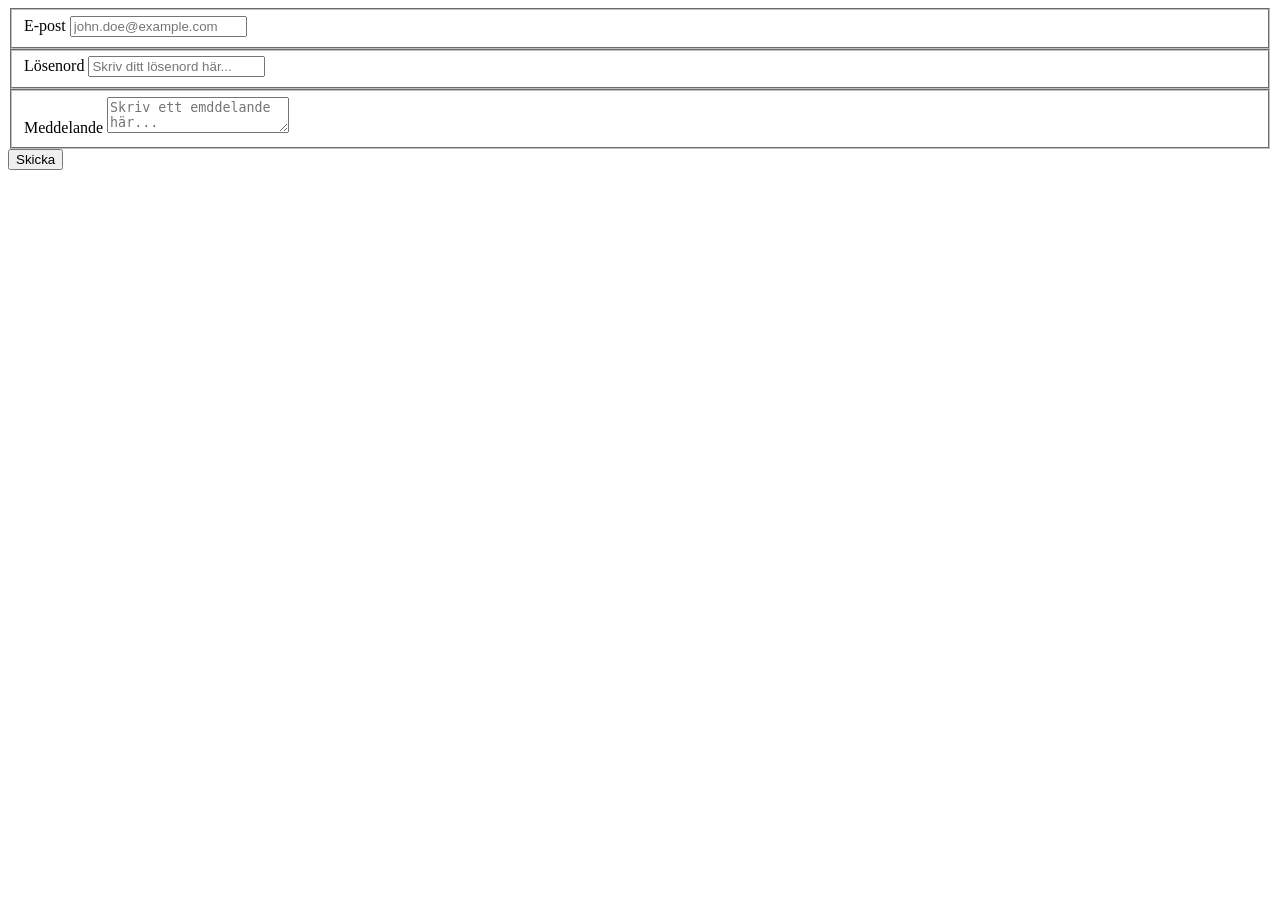
<file: form.html>
<!doctype html>
<html lang="en">
  <head>
    <meta charset="UTF-8" />
    <meta name="viewport" content="width=device-width, initial-scale=1.0" />
    <title>Formulär</title>
  </head>
  <body>
    <form>
      <fieldset>
        <label for="email">E-post</label>
        <input
          id="email"
          type="email"
          placeholder="john.doe@example.com"
          required
        />
      </fieldset>

      <fieldset>
        <label for="password">Lösenord</label>
        <input
          id="password"
          type="password"
          placeholder="Skriv ditt lösenord här..."
        />
      </fieldset>

      <fieldset>
        <label for="message">Meddelande</label>
        <textarea
          name=""
          id="message"
          placeholder="Skriv ett emddelande här..."
        ></textarea>
      </fieldset>

      <button type="submit">Skicka</button>
    </form>
  </body>
</html>
</file>
